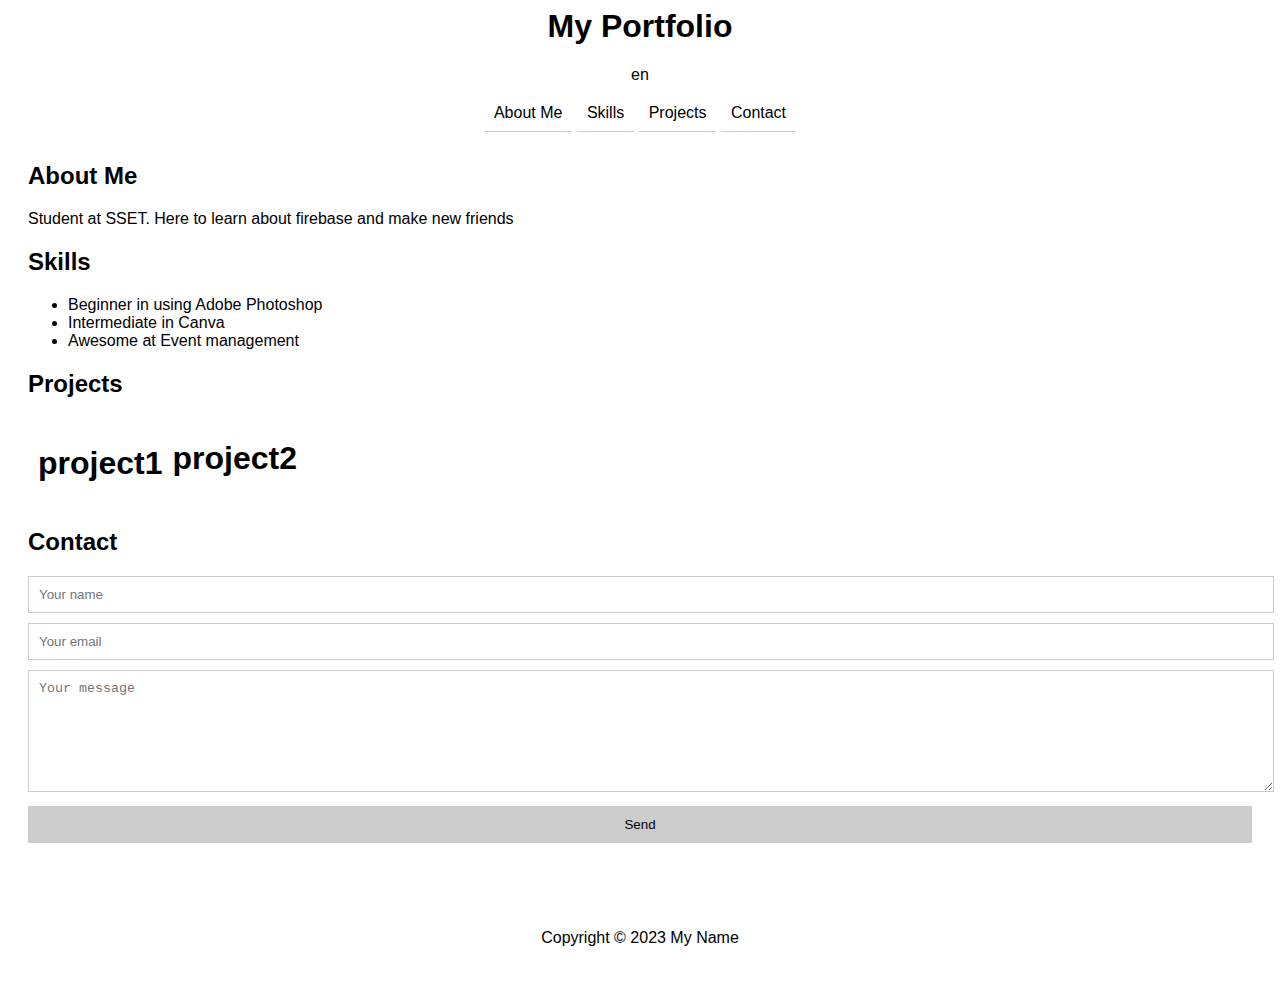
<file: index.html>
<!DOCTYPE html>
<html>
<head>
  <title>My Portfolio</title>
<link rel="stylesheet" href="./hello.css">
</head>
<body>
  <header>
    <h1>My Portfolio</h1>en
    <nav>
      <a href="#about">About Me</a>
      <a href="#skills">Skills</a>
      <a href="#projects">Projects</a>
      <a href="#contact">Contact</a>
    </nav>
  </header>

  <main>
    <section id="about">
      <h2>About Me</h2>
      <p>Student at SSET. Here to learn about firebase and make new friends</p>
    </section>

    <section id="skills">
      <h2>Skills</h2>
      <ul>
        <li>Beginner in using Adobe Photoshop</li>
        <li>Intermediate in Canva</li>
        <li>Awesome at Event management</li>
      </ul>
    </section>

    <section id="projects">
      <h2>Projects</h2>
      <div class="project">
       <h1><a href="./project1.html">project1</a></h1>
       

      <div class="project">
        <h1><a href="./project2.html">project2</a></h1>
      </div>
    </section>

    <section id="contact">
      <h2>Contact</h2>
      <form action="#">
        <input type="text" name="name" placeholder="Your name">
        <input type="email" name="email" placeholder="Your email">
        <textarea name="message" placeholder="Your message"></textarea>
        <input type="submit" value="Send">
      </form>
    </section>
  </main>

  <footer>
    <p>Copyright &copy; 2023 My Name</p>
  </footer>
</body>
</html>
</file>
<file: hello.css>
/* Body */
body {
    font-family: sans-serif;
  }
  
  /* Header */
  header {
    text-align: center;
  }
  
  header img {
    width: 100px;
    height: 100px;
    border-radius: 50%;
    margin: 0 auto;
  }
  
  header h1 {
    font-size: 2em;
    margin-top: 0;
  }
  
  header nav {
    margin-top: 20px;
  }
  
  header nav a {
    color: #000;
    text-decoration: none;
    padding: 10px;
    border-bottom: 1px solid #ccc;
  }
  
  header nav a:hover {
    background-color: #ccc;
  }
  
  /* Main */
  main {
    padding: 20px;
  }
  
  /* Section */
  section {
    margin-bottom: 20px;
  }
  
  section h2 {
    font-size: 1.5em;
  }
  
  section p {
    font-size: 1em;
  }
  
  /* Project */
  .project {
    display: flex;
    align-items: center;
    margin-bottom: 10px;
  }
  
  .project img {
    width: 100px;
    height: 100px;
    margin-right: 10px;
  }
  
  .project h3 {
    font-size: 1em;
  }
  
  .project p {
    font-size: 0.8em;
  }
  
  .project a {
    color: #000;
    text-decoration: none;
    margin-left: 10px;
  }
  
  /* Contact */
  #contact form {
    margin-bottom: 20px;
  }
  
  #contact input,
  #contact textarea {
    width: 100%;
    padding: 10px;
    margin-bottom: 10px;
    border: 1px solid #ccc;
  }
  
  #contact textarea {
    height: 100px;
  }
  
  #contact input[type="submit"] {
    background-color: #ccc;
    border: 1px solid #ccc;
    padding: 10px;
    cursor: pointer;
  }
  
  #contact .social-media-links {
    list-style: none;
    padding: 0;
    margin: 0;
  }
  
  #contact .social-media-links li {
    display: inline-block;
    margin-right: 10px;
  }
  
  #contact .social-media-links a {
    color: #000;
    text-decoration: none;
  }
  
  /* Footer */
  footer {
    text-align: center;
    padding: 20px;
  }
</file>
